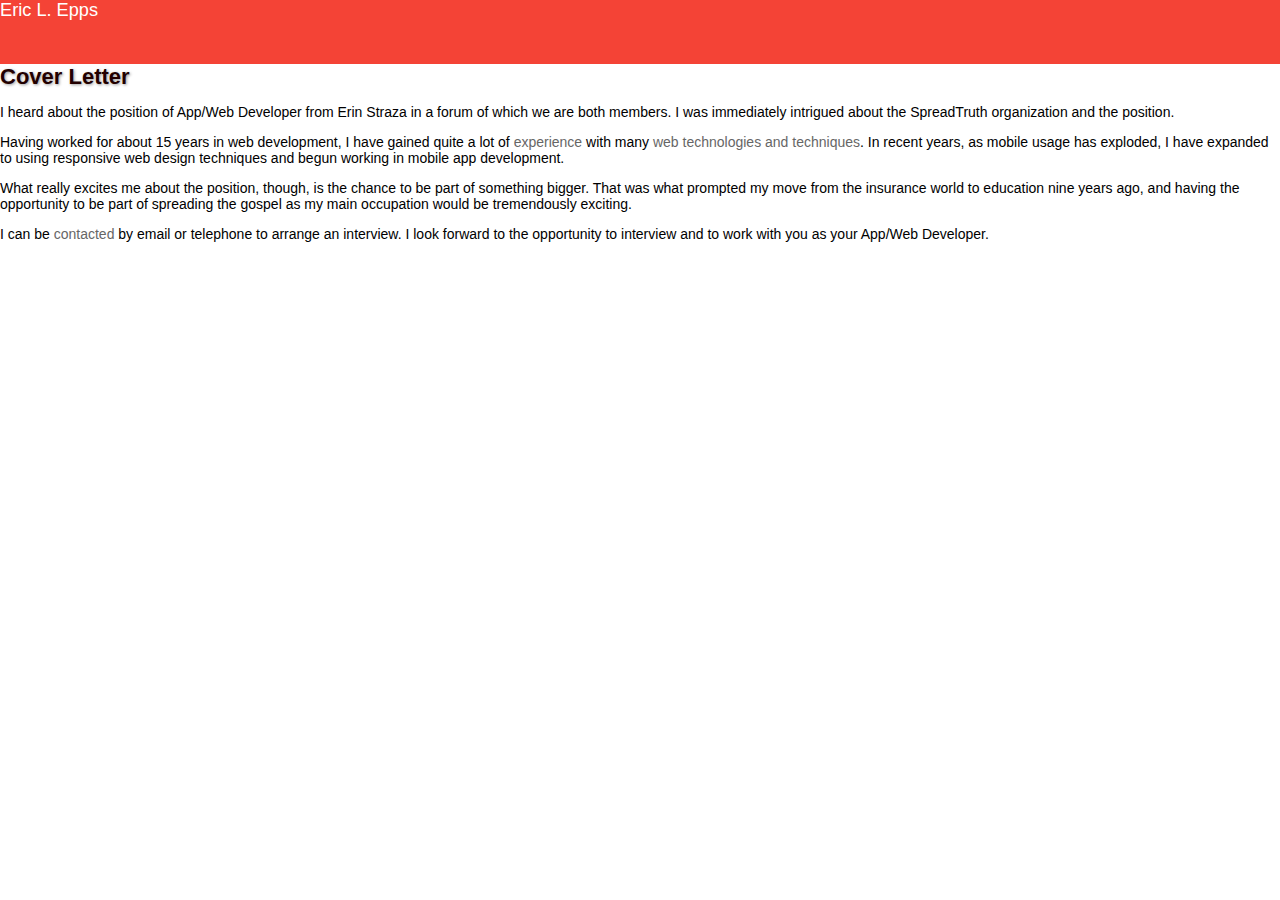
<file: index.html>
<!DOCTYPE html>
<html>
<head>
<meta charset="UTF-8">
<meta content="width=device-width,initial-scale=1.0" name="viewport">
<script src="components/bower_components/webcomponentsjs/webcomponents.js"></script>
<link rel="import" href="components/bower_components/paper-elements/paper-elements.html">
<link rel="import" href="components/bower_components/core-toolbar/core-toolbar.html">
  <link href="components/bower_components/core-collapse/core-collapse.html" rel="import">
  <link href="components/bower_components/core-dropdown/core-dropdown.html" rel="import">
  <link href="components/bower_components/core-icons/core-icons.html" rel="import">
  <link href="components/bower_components/core-icon-button/core-icon-button.html" rel="import">
  <link href="components/bower_components/core-item/core-item.html" rel="import">
  <link href="components/bower_components/core-menu/core-menu.html" rel="import">

  <link href="components/bower_components/core-menu-button/core-menu-button.html" rel="import">
<title>Cover Letter - R&eacute;sum&eacute; for Eric L Epps</title>
<link href="style.css" rel="stylesheet" media="all">

</head>
<body>
<core-toolbar>
	<core-menu-button>
	<core-icon-button icon="menu"></core-icon-button>
    <core-dropdown class="dropdown" layered>
    <core-menu>
       	<core-item label="Cover Letter"><a href="index.html"></a></core-item>
    	<core-item label="Education"><a href="education.html"></a></core-item>
    	<core-item label="Experience"><a href="experience.html"></a></core-item>
    	<core-item label="Skills"><a href="skills.html"></a></core-item>
    	<core-item label="Contact"><a href="contact.html"></a></core-item>
    </core-menu>
    </core-dropdown>
    </core-menu-button>
    	<span flex>Eric L. Epps</span>
     </core-toolbar>

<h1>Cover Letter</h1>
<p>I heard about the position of App/Web Developer from Erin Straza in a forum of which we are both members. I was immediately intrigued about the SpreadTruth organization and the position.</p>

<p>Having worked for about 15 years in web development, I have gained quite a lot of <a href="experience.html">experience</a> with many <a href="skills.html">web technologies and techniques</a>. In recent years, as mobile usage has exploded, I have expanded to using responsive web design techniques and begun working in mobile app development.</p>

<p>What really excites me about the position, though, is the chance to be part of something bigger. That was what prompted my move from the insurance world to education nine years ago, and having the opportunity to be part of spreading the gospel as my main occupation would be tremendously exciting.</p>

<p>I can be <a href="contact.html">contacted</a> by email or telephone to arrange an interview. I look forward to the opportunity to interview and to work with you as your App/Web Developer.</p>


</body>
</html>
</file>
<file: style.css>
@charset "UTF-8";
/* CSS Document */
core-toolbar { background-color:#f44336; color:white; height: 64px; font-size: 1.3em; display:block; }

html, body {min-height:100%;}
body {font-family:Roboto, Helvetica, sans-serif;font-size:14px;}
body, html, h1, h2, h3, ul, li, div, hr {margin:0px;padding:0px;}
h1, h2, h3 { text-shadow:1px 1px 3px rgba(0,0,0,.4); }
h1, h1 a, h1 a:link, h1 a:visited {color:rgb(35,0,0);font-size:22px;}
h2, h2 a, h2 a:link, h2 a:visited {color:rgb(55,0,0);font-size:18px;}
h3, h3 a, h3 a:link, h3 a:visited {color:#e53935;font-size:16px;}
a, a:link {text-decoration:none;color:#666;}
a:visited {color:#333;}

li {margin-left:7ex;padding-top:.5ex;}
hr {clear:both;border:none;}
.hoverTitle {border-bottom:1px dotted #999;}

header, nav, section, article {clear:both;padding:2ex .5em;}
nav {display:none;padding:.5em;background:#000;}
nav h2 {display:inline-block;font-size:16px;color:#fff;}
nav ul {display:inline;line-height:35px;}
nav ul li {list-style-type:none;display:inline-block;margin:0px 1ex;}
nav ul li a, nav ul li a:link, nav ul li a:visited {color:#FFF;font-weight:bold;border-radius:9px;border:1px solid #c03;box-shadow:1px 1px 3px rgba(0,0,0,.3);padding:.5ex .5em;}
nav ul li a:hover {background:rgb(113,10,27) ;box-shadow:1px 1px 5px rgba(0,0,0,.5);}
nav div#jump { display:none; }
section>h1 {border-bottom:double 3px #031634;text-align:center;padding-top:0px;font-size:20px;}
section>p {text-align:center;}
article {padding:1.5%;border-radius:5px;box-shadow:1px 1px 5px rgba(0, 0, 0, .2);margin-top:1em;}
article hgroup h1 {font-size:18px;}
article hgroup h2 {float:right;font-size:16px;}
article hgroup h2, article hgroup h2 a, article hgroup h2 a:link, article hgroup h2 a:visited {color:#e53935;}
article hgroup {border-bottom:1px solid rgb(85,70,70);}
article ul li.highlight {text-shadow:0px 0px 1px rgba(0,0,0,.4);}
.showMore {display:none;text-align:center;margin:5px 0px;}
.showMore a {padding:3px 8px;background:#ef9a9a;border-radius:7px;box-shadow:1px 1px 3px #fff;}
section#skills {border-bottom-left-radius:9px;border-bottom-right-radius:9px;}
section#skills article {width:45%;clear:none;}
article#skillsProf {float:left;margin-left:1.5%;}
article#skillsExp {float:right;margin-right:1.5%;}
article a, article a:link { border-bottom:1px dotted #999; }
article a:hover { border-bottom:1px solid #ccc; }
article a:visited { border-bottom:1px dotted #ccc; }
body {padding-bottom:.75em;}

div#top {position:fixed;top:75%;right:0px;padding:8px 13px;background:rgb(113,10,27);color:#FFF;display:none;}
div#top a:link, div#top a:visited {color:#fff;}
div#top a:hover {color:#ddd;}

@media (max-width:768px) {
	.month {display:none;}
	header, nav, section {width:100%;margin:0px;padding:0px;}
	header>*, nav>* {margin:0px 3px;}
}
@media (max-width:600px) {
	article hgroup h2 {float:none;font-size:16px;}
	article ul li.normal {display:none;}
	.showMore {display:block;}
	nav>div#jump {display:block;}
	li {margin-left:3ex;}
	nav ul li {margin:0px;}
	section#skills article {width:auto;float:none;margin:0px auto;padding:2ex .5em;}
}
@media (max-width:300px) {
	header div {float:none;text-align:left;}
	nav>h2 {display:block;}
	nav {font-size:90%;}
	article, section p {font-size:80%;}
	article hgroup h1, article h1, article hgroup h2, article hgroup h2 a, article hgroup h2 a:link, article hgroup h2 a:visited, article hgroup h3 {font-size:14px;}
}
@media print {
	body, h1, h2, h3, * {color:black !important;text-shadow:none !important;}
	header, section, article {width:100%;margin:0px;}
	header, section {font-size:90%;}
	header h1 {text-align:center;}
	nav, div#top, div.showMore {display:none !important;}
	section {margin-top:5px;}
	section>h1 { padding-bottom:5px; border-bottom:2px solid black; }
	li { padding-top:0px; }
	article {width:auto;margin:0px;margin-top:5px;box-shadow:none;border-bottom:1px solid black;border-radius:0px;}
	article ul {clear:both;}
	article:last-child {border:none;}
	article ul li {margin-left:3ex; font-size:.9em;}
	article ul li.highlight {text-shadow:none;}
	article ul li.normal { display:list-item; }
	article hgroup h1, article hgroup h2, article hgroup h2 a, article hgroup h2 a:link, article hgroup h2 a:visited, article hgroup h3 {font-size:13px;}
	article hgroup h1, article hgroup h2, article hgroup h3 {width:33%;float:left;}
	article hgroup h2 {text-align:center;}
	article hgroup h3 {text-align:right;width:34%;}
	article hgroup {border:none;}
	article a, article a:link, article a:hover, article a:visited { border-bottom:none; }
	section#skills article {border-bottom:none; width:46%; float:left;}
	.hoverTitle {border:none;}
}
</file>
